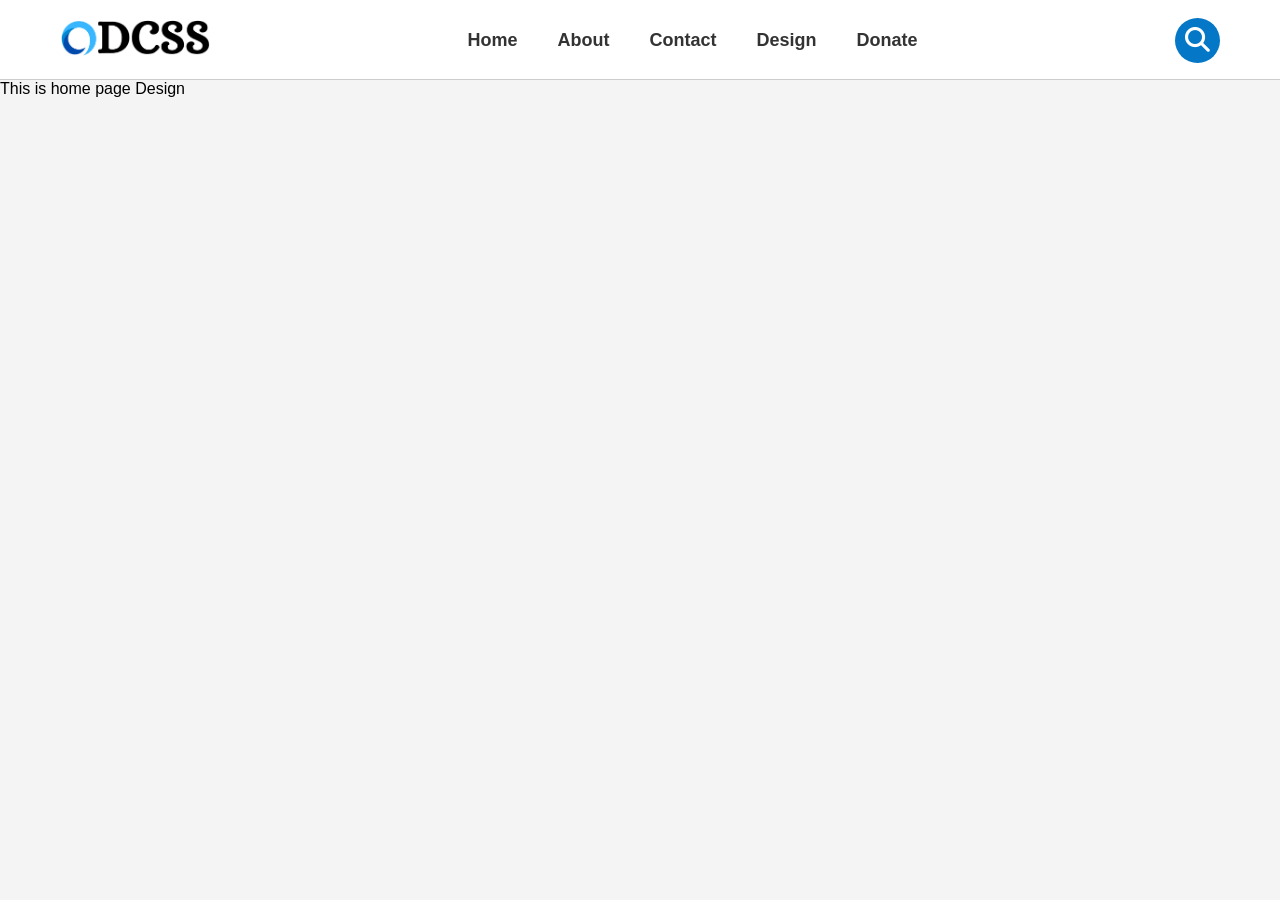
<file: index.html>
<!DOCTYPE html>
<html lang="en">
<head>
    <meta charset="UTF-8">
    <meta name="viewport" content="width=device-width, initial-scale=1.0">
    <title>Search Box</title>
    <link rel="stylesheet" href="https://cdnjs.cloudflare.com/ajax/libs/font-awesome/6.7.1/css/all.min.css">
    <link rel="stylesheet" href="css/style.css">
    <link rel="apple-touch-icon" sizes="180x180" href="image/favicon/apple-touch-icon.png">
    <link rel="icon" type="image/png" sizes="32x32" href="image/favicon/favicon-32x32.png">
    <link rel="icon" type="image/png" sizes="16x16" href="image/favicon/favicon-16x16.png">
    <link rel="manifest" href="javascripts/favicon/site.webmanifest">
</head>
<body>
    <header>
        <nav>
            <div class="hamburger" id="hamburger" role="button" aria-label="Menu">
                <i class="fa fa-bars"></i>
            </div>
            <div class="logo"><img src="image/logo/odcss.webp" alt="Logo" aria-label="Website Logo"></div>
            <div class="menu">
                <ul>
                    <li><a href="#">Home</a></li>
                    <li><a href="#">About</a></li>
                    <li><a href="#">Contact</a></li>
                    <li><a href="#">Design</a></li>
                    <li><a href="#">Donate</a></li>
                </ul>
            </div>
            <div class="search-bar">
                <div class="search-btn" role="button" aria-label="Search">
                    <i class="fa fa-search"></i>
                </div>
            </div>
        </nav>
    </header>

    <!-- Search Overlay and Popup -->
     
    <div class="search-overlay" id="search-overlay">
        <div class="search-box-container">
            <button class="close-btn" id="close-btn" aria-label="Close Search">X</button>
            <input type="text" id="search-input" placeholder="Search..." aria-label="Search input">
            <ul id="suggestions" role="listbox"></ul>
        </div>
    </div>

    <main>
        <p>This is home page Design</p>
    </main>

    <script src="javascripts/script.js"></script>
</body>
</html>
</file>
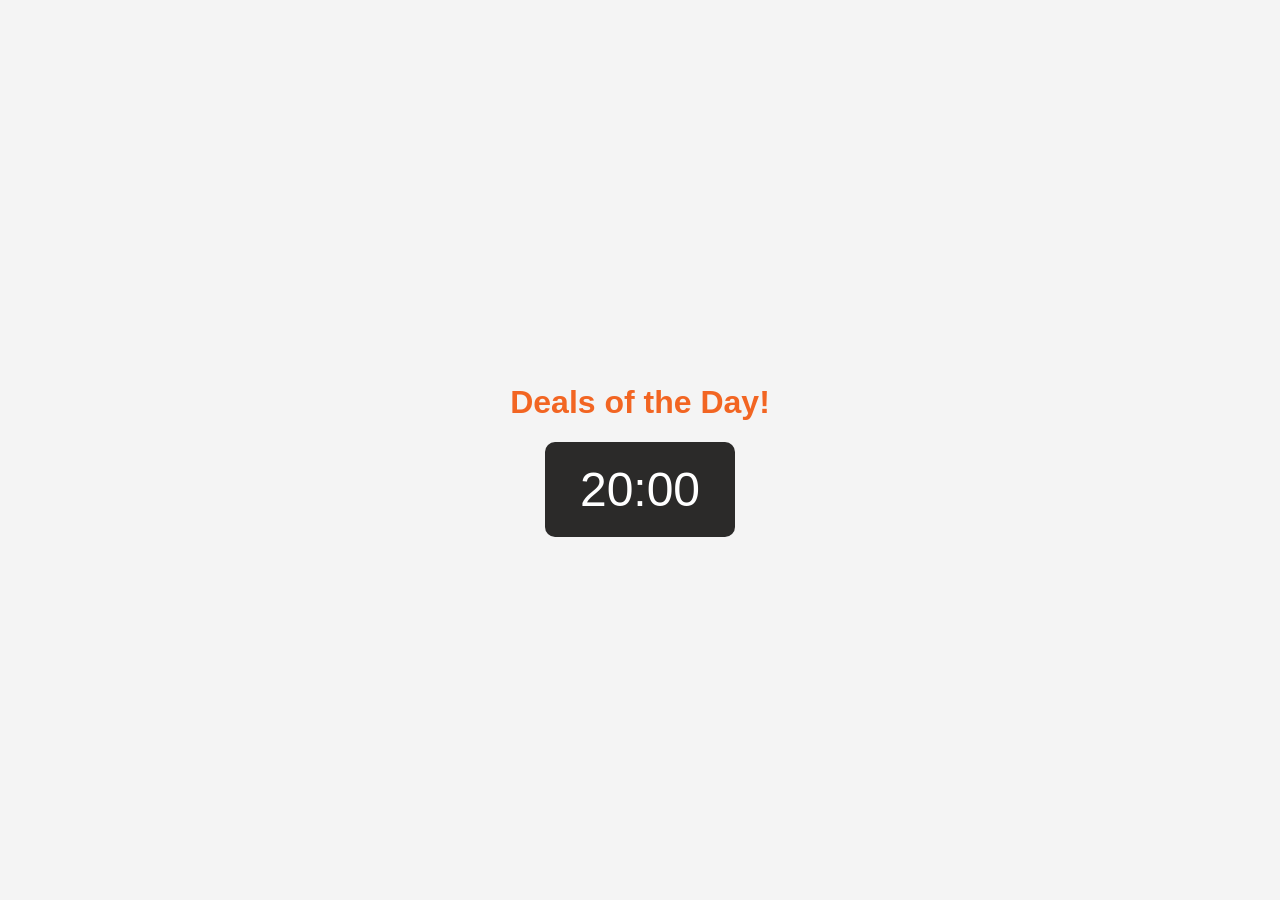
<file: demo.html>
<!DOCTYPE html>
<html lang="en">
<head>
    <meta charset="UTF-8">
    <meta name="viewport" content="width=device-width, initial-scale=1.0">
    <title>Deals of the Day Timer</title>
    <style>
        body {
            font-family: Arial, sans-serif;
            display: flex;
            justify-content: center;
            align-items: center;
            height: 100vh;
            margin: 0;
            background-color: #f4f4f4;
        }

        .timer-container {
            text-align: center;
        }

        h1 {
            font-size: 2rem;
            color: #f26522;
        }

        #timer {
            font-size: 3rem;
            background-color: #2b2a29;
            color: white;
            padding: 20px;
            border-radius: 10px;
            width: 150px;
            margin: 0 auto;
        }
    </style>
</head>
<body>

    <div class="timer-container">
        <h1>Deals of the Day!</h1>
        <div id="timer"></div> <!-- Removed the default 20:00 to avoid incorrect initial display -->
    </div>

    <script>
        const timerDisplay = document.getElementById("timer");
        const timerDuration = 20 * 60 * 1000; // 20 minutes in milliseconds

        // Set or get the global start time (either from localStorage or set a new one)
        let globalStartTime = localStorage.getItem("globalStartTime");

        if (!globalStartTime) {
            globalStartTime = new Date().getTime(); // Set current time as start time
            localStorage.setItem("globalStartTime", globalStartTime); // Save to localStorage
        }

        // Function to calculate remaining time from the global start time
        function getRemainingTime() {
            const now = new Date().getTime(); // Get the current time
            const elapsed = now - globalStartTime; // Calculate the time elapsed since the timer started
            return timerDuration - (elapsed % timerDuration); // Remaining time in the current 20-minute interval
        }

        // Function to update the timer display
        function updateTimerDisplay() {
            const timeRemaining = getRemainingTime(); // Calculate the remaining time

            const minutes = Math.floor((timeRemaining % (1000 * 60 * 60)) / (1000 * 60));
            const seconds = Math.floor((timeRemaining % (1000 * 60)) / 1000);
            timerDisplay.textContent = `${minutes}:${seconds < 10 ? '0' : ''}${seconds}`;
        }

        // Start the timer immediately and update the display every second
        function startTimer() {
            updateTimerDisplay(); // Update the timer display immediately on page load
            setInterval(updateTimerDisplay, 1000); // Update the timer display every second
        }

        startTimer(); // Start the countdown
    </script>

</body>
</html>
</file>
<file: css/style.css>
/* General Styles */
* {
    margin: 0;
    padding: 0;
    box-sizing: border-box;
}

@font-face {
    font-family: myfont;
    src: url('fonts/Alice/Alice-Regular.ttf');
}

body {
    font-family: 'Arial', sans-serif;
    background-color: #f4f4f4;
}

li {
    list-style: none;
}

a {
    text-decoration: none;
    color: #333;
}

header {
    height: 80px;
    width: 100%;
    border-bottom: 1px solid #ccc;
    background-color: #fff;
    position: sticky;
    top: 0;
    z-index: 100;
}

header nav {
    max-width: 1200px;
    margin: 0 auto;
    display: flex;
    justify-content: space-between;
    align-items: center;
    padding: 0 20px;
    height: 80px;
    flex-wrap: wrap;
}

header nav .logo img {
    width: 150px;
    max-width: 100%;
    height: auto;
}

header nav .menu ul {
    display: flex;
    gap: 20px;
}

header nav .menu ul li {
    transition: transform 0.3s ease;
}

header nav .menu ul li a {
    font-size: 18px;
    font-weight: bold;
    padding: 5px 10px;
}

header nav .menu ul li a:hover {
    color: #0477c7;
    border-bottom: 3px solid #38b6ff;
}

header nav .search-bar {
    position: relative;
}

header nav .search-btn {
    padding: 10px;
    background-color: #0477c7;
    border-radius: 50%;
    cursor: pointer;
    display: flex;
    justify-content: center;
    align-items: center;
    color: white;
    font-size: 25px;
}

header nav .search-box {
    position: absolute;
    top: 40px;
    left: 0;
    background-color: white;
    width: 100%;
    display: none;
    border: 1px solid #ccc;
    z-index: 1000;
    box-shadow: 0 2px 5px rgba(0,0,0,0.2);
    transition: all 0.3s ease;
}

header nav .search-box input {
    width: 100%;
    padding: 10px;
    border: none;
    outline: none;
    font-size: 16px;
}

header nav .search-box ul {
    list-style: none;
    padding: 0;
    margin: 0;
}

header nav .search-box ul li {
    padding: 10px;
    cursor: pointer;
    background-color: white;
    font-size: 14px;
}

header nav .search-box ul li:hover {
    background-color: #f0f0f0;
}

header nav .hamburger {
    display: none;
}

/* Popup Search Box Styling */
.search-overlay {
    position: fixed;
    top: 0px;
    left: 0;
    width: 100%;
    height: 100%;
    background-color: rgba(0, 0, 0, 0.726);
    display: none;
    justify-content: center;
    align-items: center;
    z-index: 1000;
    opacity: 0;
    transition: opacity 0.3s ease;
    padding-bottom: 30vh;
}

.search-box-container {
    background-color: white;
    padding: 40px;
    border-radius: 8px;
    width: 60%;
    max-width: 600px;
    box-shadow: 0 4px 6px rgba(0, 0, 0, 0.1);
    text-align: center;
    position: relative;
}

.search-box-container input {
    width: 100%;
    padding: 15px;
    font-size: 18px;
    border: 1px solid #ccc;
    border-radius: 5px;
    outline: none;
}

.search-box-container input:focus {
    border-color: #0477c7;
}

.search-box-container ul {
    list-style: none;
    padding: 0;
    margin-top: 20px;
    max-height: 200px;
    overflow-y: hidden;
}

.search-box-container ul li {
    padding: 10px;
    cursor: pointer;
    background-color: white;
    font-size: 16px;
}

.search-box-container ul li:hover {
    background-color: #f0f0f0;
}
.close-btn{
    padding: 10px;
    font-size: 20px;
    border-radius: 50%;
    border: none;
    position: absolute;
    top: -10px;
    right: -10px;
    background-color: #0477c7;
    color: white;
    cursor: pointer;
    
}
.close-btn:hover{
    background-color: #38b6ff;
}
/* Close Overlay */
.search-overlay.open {
    display: flex;
    opacity: 1;
}
#suggestions li{
text-align: left;
display: flex;
align-items: center;

}
#suggestions li a{
    margin-left: 10px;
}
#suggestions img{
width: 15px;
}
/* Suggestions and Transitions */
@keyframes fadeIn {
    from {
        opacity: 0;
    }
    to {
        opacity: 1;
    }
}

/* Media Queries for Mobile */
@media (max-width: 768px) {
    header nav .menu{
        display: none;
    }
 
    header nav .menu ul {
        display: none;
        width: 100%;
        flex-direction: column;
        padding: 10px 0;
    }

    header nav .menu ul li {
        text-align: center;
        padding: 15px;
        margin: 0;
    }

    header nav .hamburger {
        display: block;
        cursor: pointer;
        font-size:30px ;
       
    }

    header nav .hamburger i {
        font-size: 35px;
        
        color: #333;
        
    }

    /* Mobile View: Centered Search Box */
    .search-box-container {
        width: 80%;
        max-width: 500px;
        padding: 30px;

    }

    /* Adjusting the Logo Size for Mobile */
    header nav .logo img {
        width: 170px;
    }

    /* Modify Search Icon for Mobile */
    header nav .search-btn {
        padding: 10px;
        background-color: #0477c7;
    }
}

@media (max-width: 480px) {
    header nav .menu ul {
        display: none;
        width: 100%;
        flex-direction: column;
        padding: 10px 0;
    }

    header nav .hamburger {
        display: block;
        cursor: pointer;
    }



    /* Adjustments for Small Mobile Devices */
    .search-box-container {
        width: 90%;
        max-width: 400px;
        padding: 25px;
    }

    header nav .logo img {
        width: 140px;
    }

    header nav .menu ul li {
        padding: 12px;
    }

    /* Increase Search Icon Size */
    header nav .search-btn {
        
        background-color: #0477c7;
    }
}
</file>
